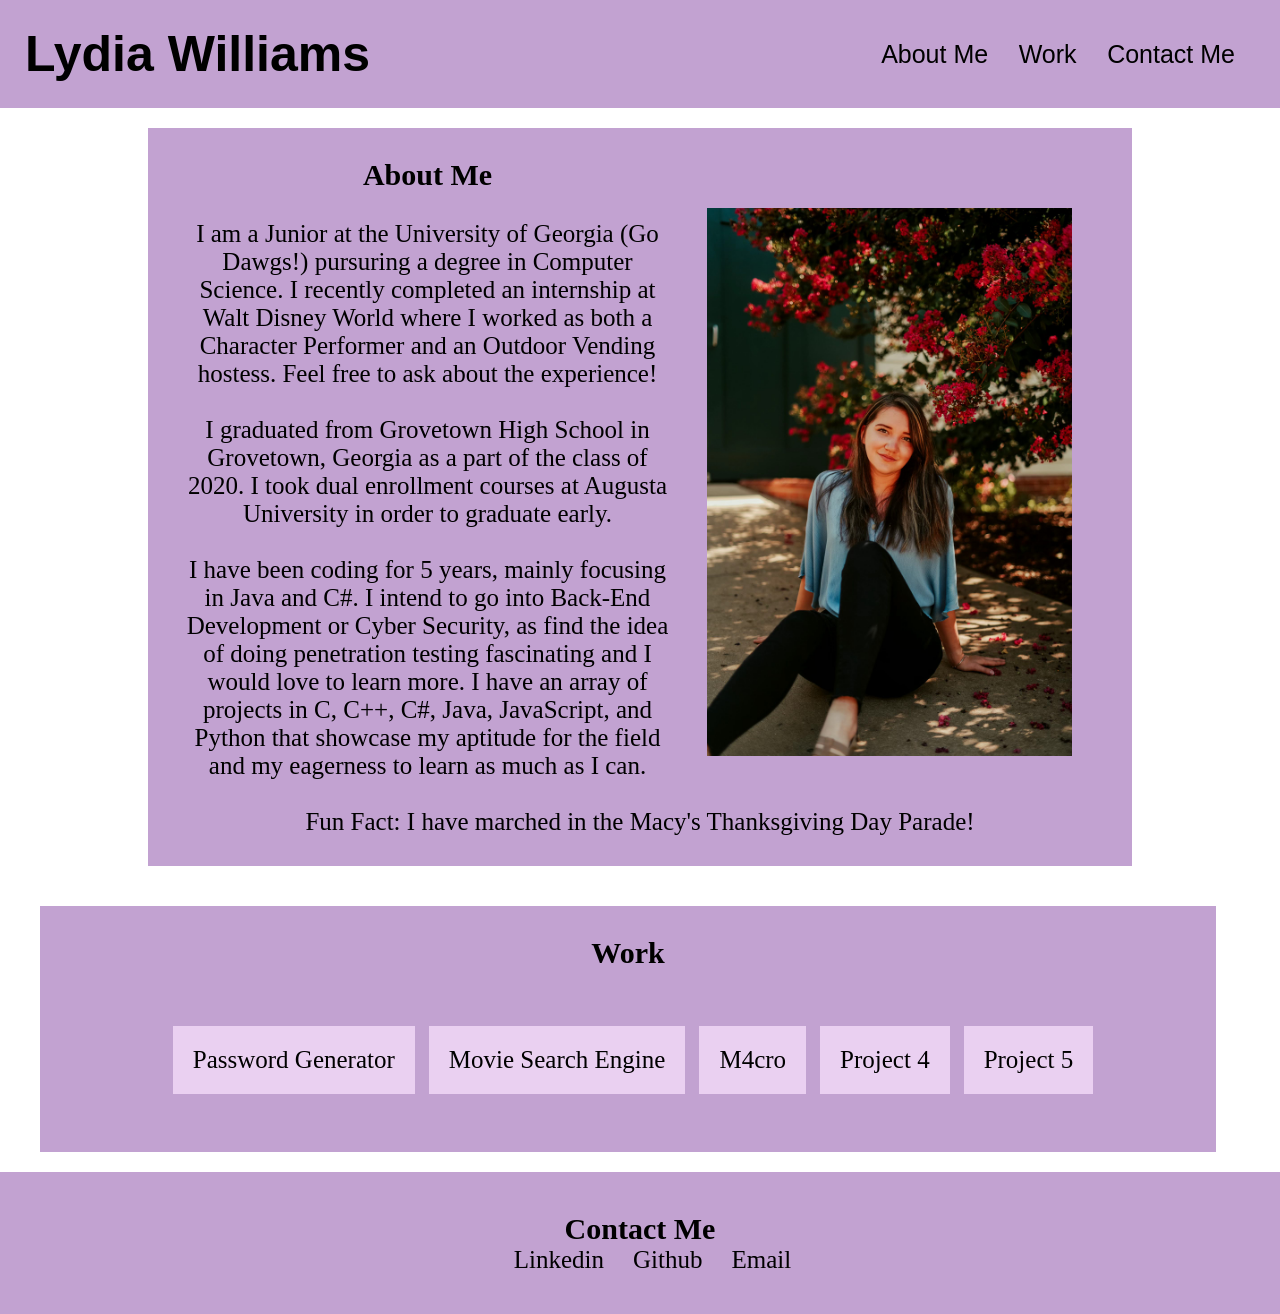
<file: index.html>
<!DOCTYPE html>
<html lang="en-us">

    <head>
        <meta charset="UTF-8" />
        <link rel="stylesheet" href="./assets/css/style.css">
        <title>Lydia Williams</title>
    </head>

    <body>
        <header class="header">
            <h1>Lydia Williams</h1>
            <div>
                <ul>
                    <li>
                        <a href="#about-me">About Me</a>
                    </li>
                    <li>
                        <a href="#work">Work</a>
                    </li>
                    <li>
                        <a href="#contact-me">Contact Me</a>
                    </li>
                </ul>
            </div>
        </header>

    <section class="content">
        <div class="about-me">
            <img src="./assets/images/portrait.jpg" class="float-right" alt="a portrait of Lydia Williams"/>
            <h2>About Me</h2>
            <p>
                <br>I am a Junior at the University of Georgia (Go Dawgs!) pursuring a degree in Computer Science. I recently completed an internship at Walt Disney World where I worked as both a Character Performer and an Outdoor Vending hostess. Feel free to ask about the experience! <br><br>
                I graduated from Grovetown High School in Grovetown, Georgia as a part of the class of 2020. I took dual enrollment courses at Augusta University in order to graduate early.<br><br>
                I have been coding for 5 years, mainly focusing in Java and C#. I intend to go into Back-End Development or Cyber Security, as find the idea of doing penetration testing fascinating and I would love to learn more. I have an array of projects in C, C++, C#, Java, JavaScript, and Python that showcase my aptitude for the field and my eagerness to learn as much as I can.<br><br>
                Fun Fact: I have marched in the Macy's Thanksgiving Day Parade!
            </p>
        </div>
        <div class="work">
            <h2>Work</h2>
            <p>
                <br><br>
            </p>
            <ul>
                <li>
                    <a href=https://github.com/lydnicwil/password-generator>Password Generator</a>
                </li>
                <li>
                    <a href=https://github.com/ItzHefe/Movies-you-will-love>Movie Search Engine</a>
                </li>
                <li>
                    <a href=https://github.com/cbonesteel/m4cro>M4cro</a>
                </li>
                <li>
                    <a href=https://github.com/lydnicwil>Project 4</a>
                </li>
                <li>
                    <a href=https://github.com/lydnicwil>Project 5</a>
                </li>
            </ul>
            <p>
                <br>
            </p>
        </div>
        <div class="contact-me">
            <h2>Contact Me</h2>
            <ul>
                <li>
                    <a href=www.linkedin.com/in/lydnicwil>Linkedin</a>
                </li>
                <li>
                    <a href=https://github.com/lydnicwil>Github</a>
                </li>
                <li>
                    <a href = "mailto: lydnicwil@gmail.com">Email</a>
                </li>
            </ul>
            </div>
    
    </body>
    </html>
</file>
<file: assets/css/style.css>
* {
    box-sizing: border-box;
    padding: 0;
    margin: 0;
}

body {
    background-color: #ffffff;
}

.header {
    padding: 25px;
    font-family: 'Trebuchet MS', 'Lucida Sans Unicode', 'Lucida Grande', 'Lucida Sans', Arial, sans-serif;
    background-color: #c2a2d1;
    color: #000000;
}

.header h1 {
    display: inline-block;
    font-size: 50px;
}

.header div {
    padding-top: 15px;
    margin-right: 20px;
    float: right;
    font-family: 'Gill Sans', 'Gill Sans MT', Calibri, 'Trebuchet MS', sans-serif;
    font-size: 20px;
}

.header div ul {
    list-style-type: none;
}

.header div ul li {
    display: inline-block;
    margin-left: 25px;
}

a {
    color: #000000;
    text-decoration: none;
    font-size: 25px
}

p {
    font-size: 25px;
}

.float-right {
    float: right;
    margin-left: 25px;
}

.content h2{
    font-size: 30px;
}

.about-me img{
    display: block;
    margin: 20px auto;
    max-width: 425px;
    border: 30px solid #c2a2d1;
    position: relative;
    /*right 525*/
    top: 0px;
}

.about-me {
    width: 80%;
    display: inline-block;
    /*margin-left: 20px;*/
    margin-left:10%;
    background-color: #c2a2d1;
    border: 20px solid #ffffff;
    padding: 30px;
    text-align: center;
}

.work {
    width: 95%;
    display: inline-block;
    margin-left: 20px;
    background-color: #c2a2d1;
    border: 20px solid #ffffff;
    padding: 30px;
    text-align: center;
}

.work ul {
    list-style-type: none;
    text-align: center;
}

.work ul li {
    display: inline-block;
    margin-left: 10px;
    text-align: center;
    background-color: #ead0f1;
    border: 20px solid #ead0f1;
}

.contact-me {
    width: 100%;
    display: inline-block;
    background-color: #c2a2d1;
    margin: 40px solid #c2a2d1;
    padding: 40px;
    text-align: center;
}

.contact-me ul {
    list-style-type: none;
    float: center;
}

.contact-me ul li {
    display: inline-block;
    margin-left: 25px;
}
</file>
